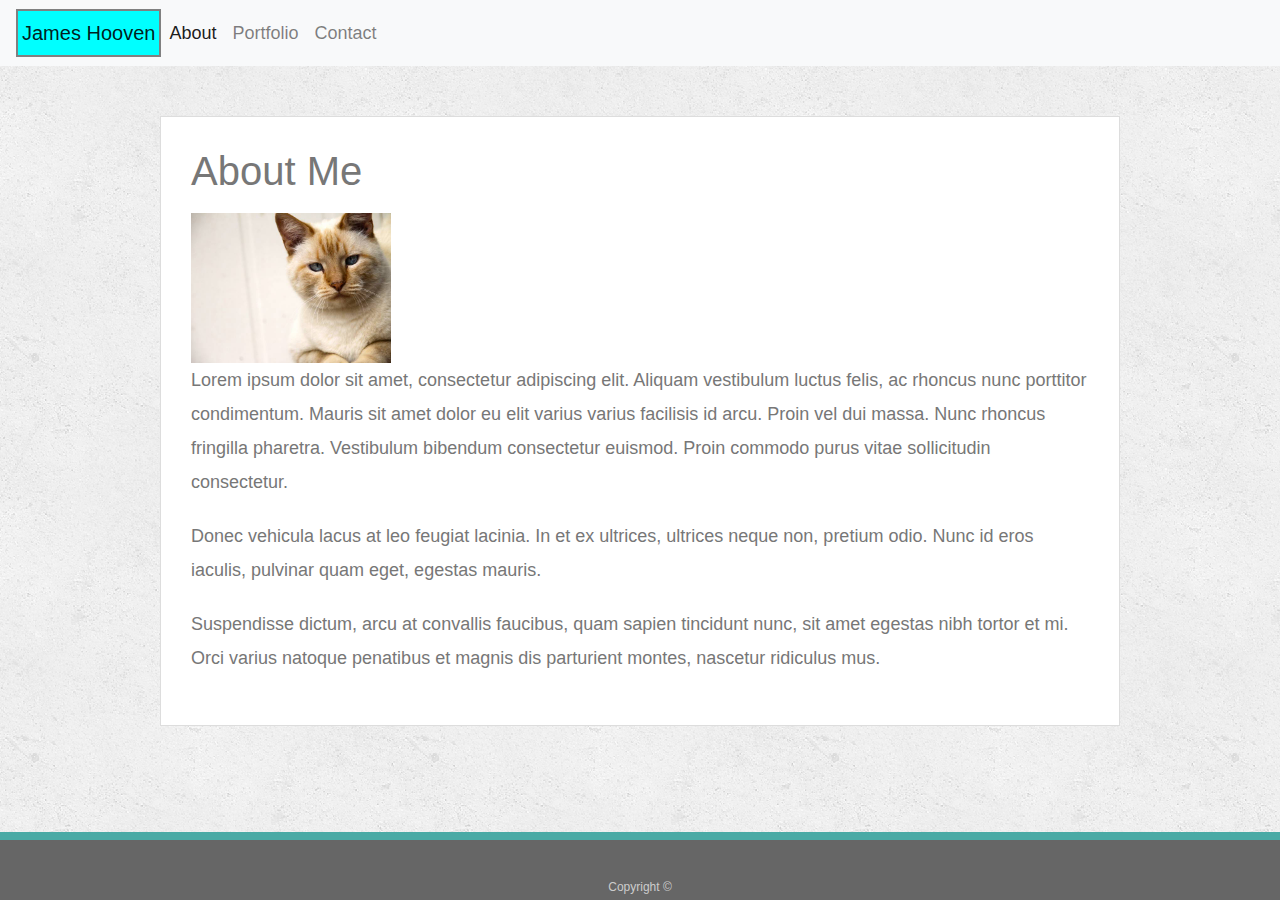
<file: index.html>
<html>

<head>
    <meta lang="en-us">
    <meta charset="UTF-8">
    <meta name="viewport" content="width=device-width, initial-scale=1.0">
    <link rel="stylesheet" href="https://stackpath.bootstrapcdn.com/bootstrap/4.4.1/css/bootstrap.min.css"
        integrity="sha384-Vkoo8x4CGsO3+Hhxv8T/Q5PaXtkKtu6ug5TOeNV6gBiFeWPGFN9MuhOf23Q9Ifjh" crossorigin="anonymous">
    <link rel="stylesheet" href="style.css" type="text/css">
    <script src="https://code.jquery.com/jquery-3.4.1.slim.min.js"
        integrity="sha384-J6qa4849blE2+poT4WnyKhv5vZF5SrPo0iEjwBvKU7imGFAV0wwj1yYfoRSJoZ+n"
        crossorigin="anonymous"></script>
    <script src="https://cdn.jsdelivr.net/npm/popper.js@1.16.0/dist/umd/popper.min.js"
        integrity="sha384-Q6E9RHvbIyZFJoft+2mJbHaEWldlvI9IOYy5n3zV9zzTtmI3UksdQRVvoxMfooAo"
        crossorigin="anonymous"></script>
    <script src="https://stackpath.bootstrapcdn.com/bootstrap/4.4.1/js/bootstrap.min.js"
        integrity="sha384-wfSDF2E50Y2D1uUdj0O3uMBJnjuUD4Ih7YwaYd1iqfktj0Uod8GCExl3Og8ifwB6"
        crossorigin="anonymous"></script>
</head>

<body>

    <nav class="navbar navbar-expand-lg navbar-light bg-light">
        <a class="navbar-brand" href="#">James Hooven</a>
        <button class="navbar-toggler" type="button" data-toggle="collapse" data-target="#navbarNav"
            aria-controls="navbarNav" aria-expanded="false" aria-label="Toggle navigation">
            <span class="navbar-toggler-icon"></span>
        </button>
        <div class="collapse navbar-collapse" id="navbarNav">
            <ul class="navbar-nav">
                <li class="nav-item active">
                    <a class="nav-link" href="index.html">About <span class="sr-only">(current)</span></a>
                </li>
                <li class="nav-item">
                    <a class="nav-link" href="portfolio.html">Portfolio</a>
                </li>
                <li class="nav-item">
                    <a class="nav-link" href="contact.html">Contact</a>
                </li>
            </ul>
        </div>
    </nav>
    <div class="container">
        <div class="row">
            <section class="col-md-12 main-section col-sm-12">
                <h1>About Me</h1>

                <img src="assets\images\cat.jpg" class="auth-image" alt="cat">

                <p>Lorem ipsum dolor sit amet, consectetur adipiscing elit. Aliquam vestibulum luctus felis, ac rhoncus
                    nunc
                    porttitor condimentum. Mauris sit amet dolor eu elit varius varius facilisis id arcu. Proin vel dui
                    massa. Nunc rhoncus fringilla pharetra. Vestibulum bibendum consectetur euismod. Proin commodo purus
                    vitae sollicitudin consectetur.</p>

                <p>Donec vehicula lacus at leo feugiat lacinia. In et ex ultrices, ultrices neque non, pretium odio.
                    Nunc id
                    eros iaculis, pulvinar quam eget, egestas mauris.</p>

                <p>Suspendisse dictum, arcu at convallis faucibus, quam sapien tincidunt nunc, sit amet egestas nibh
                    tortor
                    et mi. Orci varius natoque penatibus et magnis dis parturient montes, nascetur ridiculus mus.</p>

            </section>
        </div>
    </div>
    <footer>
        <div>
            Copyright &copy;
        </div>
    </footer>
</body>




</html>
</file>
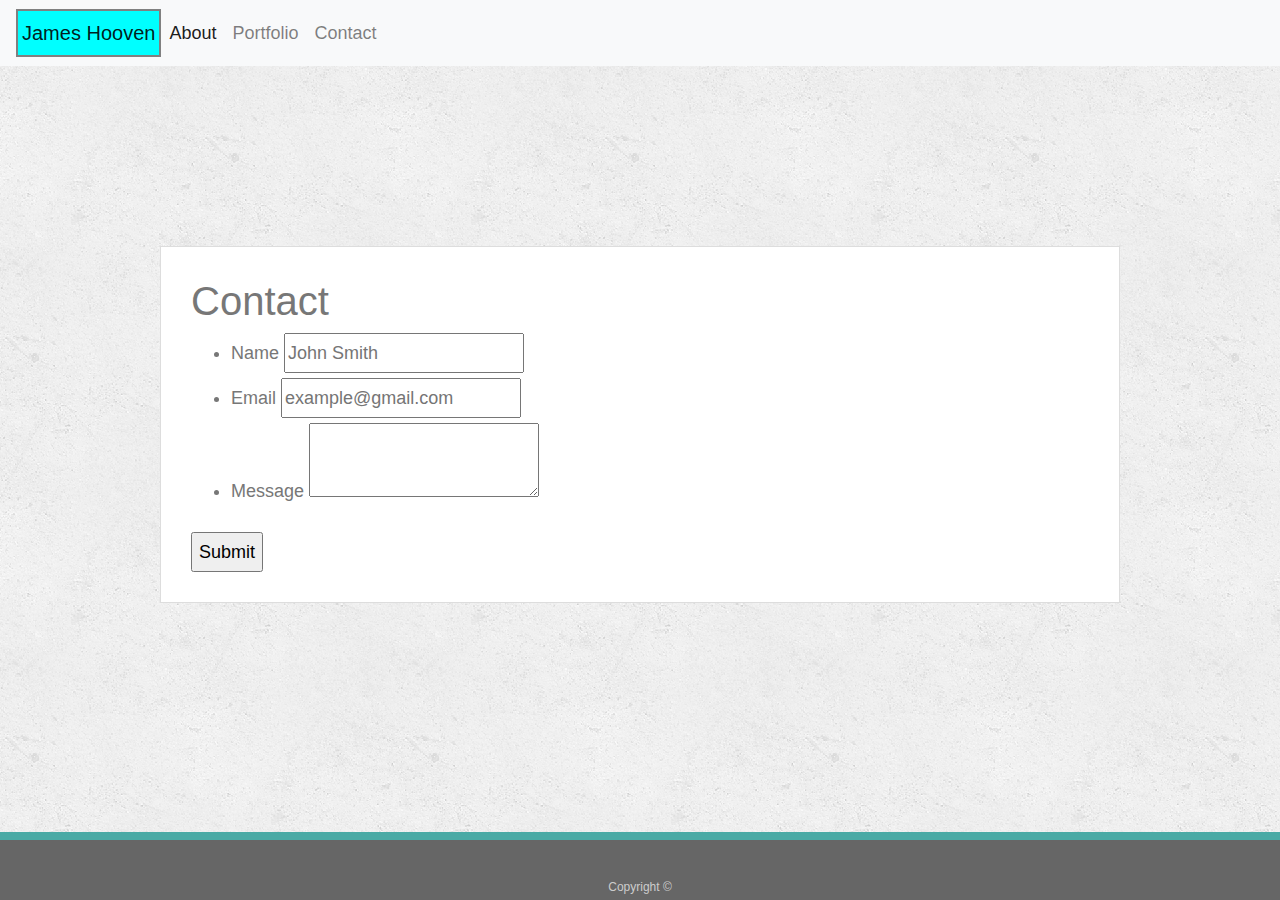
<file: contact.html>
<!doctype html>
<html lang="en-us">

<head>
  <meta charset="UTF-8">
  <title>Contact | Your Name</title>
  <link rel="stylesheet" href="https://stackpath.bootstrapcdn.com/bootstrap/4.4.1/css/bootstrap.min.css"
    integrity="sha384-Vkoo8x4CGsO3+Hhxv8T/Q5PaXtkKtu6ug5TOeNV6gBiFeWPGFN9MuhOf23Q9Ifjh" crossorigin="anonymous">
  <link rel="stylesheet" href="style.css" type="text/css">
  <script src="https://code.jquery.com/jquery-3.4.1.slim.min.js"
    integrity="sha384-J6qa4849blE2+poT4WnyKhv5vZF5SrPo0iEjwBvKU7imGFAV0wwj1yYfoRSJoZ+n"
    crossorigin="anonymous"></script>
  <script src="https://cdn.jsdelivr.net/npm/popper.js@1.16.0/dist/umd/popper.min.js"
    integrity="sha384-Q6E9RHvbIyZFJoft+2mJbHaEWldlvI9IOYy5n3zV9zzTtmI3UksdQRVvoxMfooAo"
    crossorigin="anonymous"></script>
  <script src="https://stackpath.bootstrapcdn.com/bootstrap/4.4.1/js/bootstrap.min.js"
    integrity="sha384-wfSDF2E50Y2D1uUdj0O3uMBJnjuUD4Ih7YwaYd1iqfktj0Uod8GCExl3Og8ifwB6"
    crossorigin="anonymous"></script>
</head>

<body>
  <nav class="navbar navbar-expand-lg navbar-light bg-light">
    <a class="navbar-brand" href="#">James Hooven</a>
    <button class="navbar-toggler" type="button" data-toggle="collapse" data-target="#navbarNav"
      aria-controls="navbarNav" aria-expanded="false" aria-label="Toggle navigation">
      <span class="navbar-toggler-icon"></span>
    </button>
    <div class="collapse navbar-collapse" id="navbarNav">
      <ul class="navbar-nav">
        <li class="nav-item active">
          <a class="nav-link" href="index.html">About <span class="sr-only">(current)</span></a>
        </li>
        <li class="nav-item">
          <a class="nav-link" href="portfolio.html">Portfolio</a>
        </li>
        <li class="nav-item">
          <a class="nav-link" href="contact.html">Contact</a>
        </li>
      </ul>
    </div>
  </nav>

  <div id="main-container" class="container">
    <div class="row">
      <section class="col-md-12 main-section col-sm-12">
        <h1>Contact</h1>

        <form id="contact-form">
          <ul>
            <li>
              <label for="name">Name</label>
              <input type="text" id="name" name="name" placeholder="John Smith" required="required">
            </li>
            <li>
              <label for="email">Email</label>
              <input type="email" id="email" name="email" placeholder="example@gmail.com" required="required">
            </li>
            <li>
              <label for="message">Message</label>
              <textarea id="message" name="message" required="required"></textarea>
            </li>
          </ul>
          <input type="submit">
        </form>

      </section>
    </div>
  </div>

  <footer>
    <div class="container">
      Copyright &copy;
    </div>
  </footer>
</body>

</html>
</file>
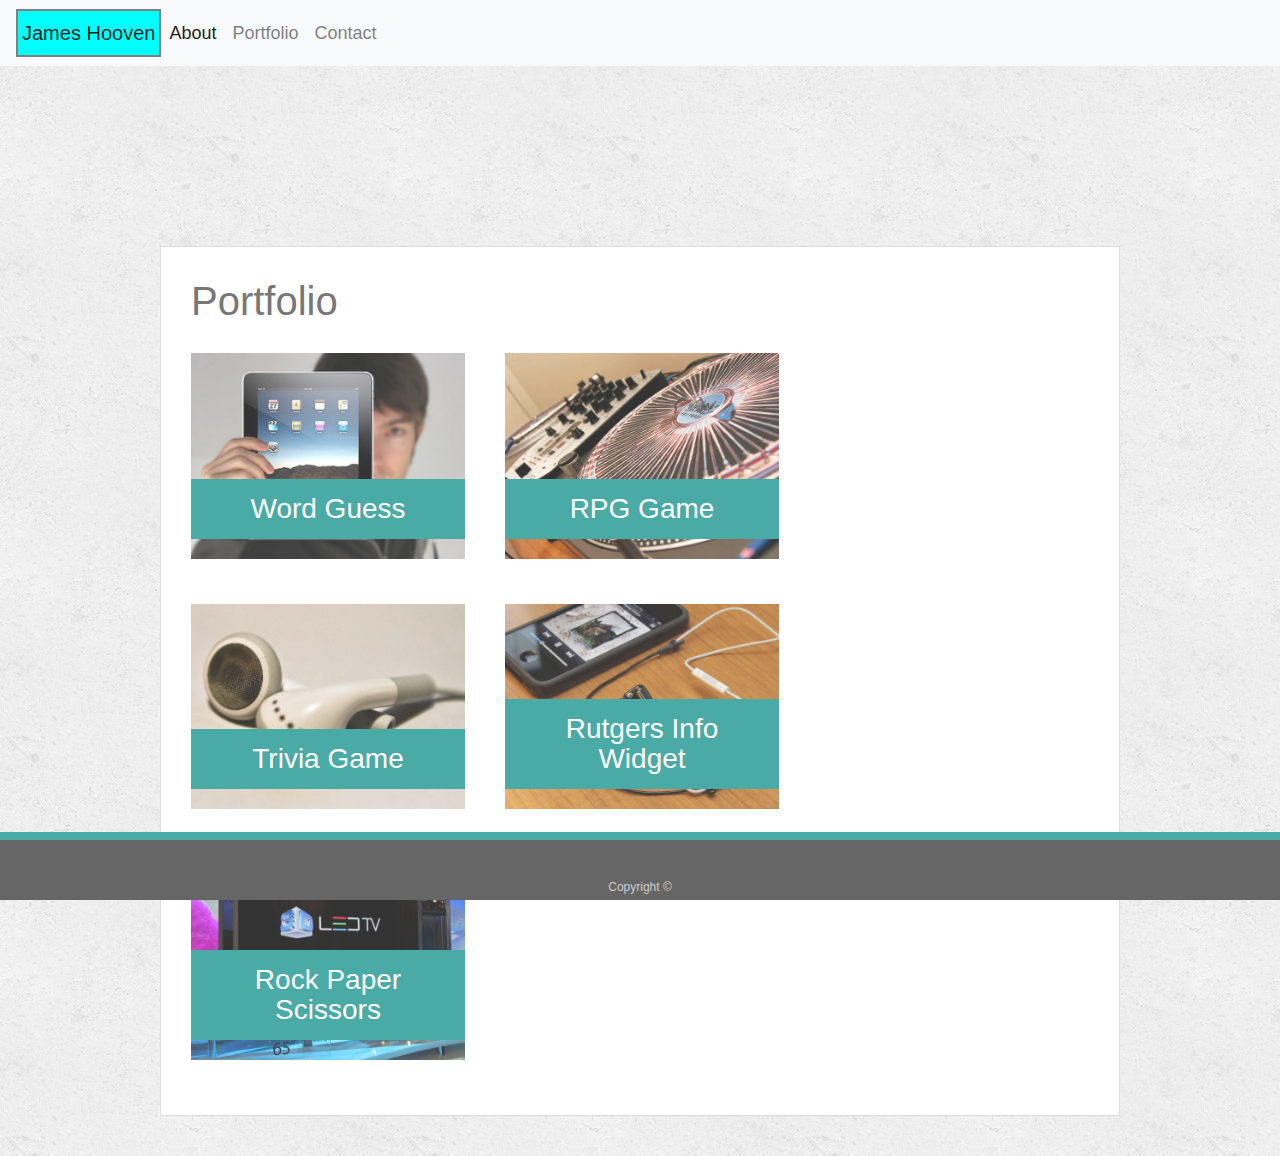
<file: portfolio.html>
<!doctype html>
<html lang="en-us">

<head>
  <meta charset="UTF-8">
  <title>Portfolio | Your Name</title>
  <link rel="stylesheet" href="https://stackpath.bootstrapcdn.com/bootstrap/4.4.1/css/bootstrap.min.css"
    integrity="sha384-Vkoo8x4CGsO3+Hhxv8T/Q5PaXtkKtu6ug5TOeNV6gBiFeWPGFN9MuhOf23Q9Ifjh" crossorigin="anonymous">
  <link rel="stylesheet" href="style.css" type="text/css">
  <script src="https://code.jquery.com/jquery-3.4.1.slim.min.js"
    integrity="sha384-J6qa4849blE2+poT4WnyKhv5vZF5SrPo0iEjwBvKU7imGFAV0wwj1yYfoRSJoZ+n"
    crossorigin="anonymous"></script>
  <script src="https://cdn.jsdelivr.net/npm/popper.js@1.16.0/dist/umd/popper.min.js"
    integrity="sha384-Q6E9RHvbIyZFJoft+2mJbHaEWldlvI9IOYy5n3zV9zzTtmI3UksdQRVvoxMfooAo"
    crossorigin="anonymous"></script>
  <script src="https://stackpath.bootstrapcdn.com/bootstrap/4.4.1/js/bootstrap.min.js"
    integrity="sha384-wfSDF2E50Y2D1uUdj0O3uMBJnjuUD4Ih7YwaYd1iqfktj0Uod8GCExl3Og8ifwB6"
    crossorigin="anonymous"></script>
</head>

<body>

  <nav class="navbar navbar-expand-lg navbar-light bg-light">
    <a class="navbar-brand" href="#">James Hooven</a>
    <button class="navbar-toggler" type="button" data-toggle="collapse" data-target="#navbarNav"
      aria-controls="navbarNav" aria-expanded="false" aria-label="Toggle navigation">
      <span class="navbar-toggler-icon"></span>
    </button>
    <div class="collapse navbar-collapse" id="navbarNav">
      <ul class="navbar-nav">
        <li class="nav-item active">
          <a class="nav-link" href="index.html">About <span class="sr-only">(current)</span></a>
        </li>
        <li class="nav-item">
          <a class="nav-link" href="portfolio.html">Portfolio</a>
        </li>
        <li class="nav-item">
          <a class="nav-link" href="contact.html">Contact</a>
        </li>
      </ul>
    </div>
  </nav>

  <div id="main-container" class="container">
    <div class="row">
      <section class="main-section col-md-12 col-sm-12">
        <h1>Portfolio</h1>

        <div class="work">
          <img src="assets/images/technics-q-c-640-480-1.jpg" alt="Word Guess">

          <h3>Word Guess</h3>
        </div>
        <div class="work">
          <img src="assets/images/technics-q-c-640-480-2.jpg" alt="RPG Game">

          <h3>RPG Game</h3>
        </div>
        <div class="work">
          <img src="assets/images/technics-q-c-640-480-5.jpg" alt="Trivia Game">

          <h3>Trivia Game</h3>
        </div>
        <div class="work">
          <img src="assets/images/technics-q-c-640-480-7.jpg" alt="Rutgers Info Widget">

          <h3>Rutgers Info Widget</h3>
        </div>
        <div class="work">
          <img src="assets/images/technics-q-c-640-480-9.jpg" alt="Rock Paper Scissors">

          <h3>Rock Paper Scissors</h3>
        </div>

      </section>
    </div>
  </div>

  <footer>
    <div class="container">
      Copyright &copy;
    </div>
  </footer>
</body>

</html>
</file>
<file: style.css>
* {
    box-sizing: border-box;
}

html{
    overflow-y: scroll
}

.navbar-brand{
    border: solid 2px gray;
    background-color: cyan;
    padding-right: 4px;
    padding-left: 4px;
    margin: auto;
}

body {
    font-family: Arial, "Helvetica Neue", Helvetica, sans-serif;
    font-size: 18px;
    line-height: 34px;
    color: #777777;
    background: url(assets/images/concrete_seamless.png);
}
  
#main-container {
    padding-top: 130px;
    min-height: calc(100vh - 70px);
}
  
.main-section {
    float: left;
    width: 100%;
    max-width: 960px;
    padding: 30px;
    margin: 50px 0 40px;
    background: #ffffff;
    border: 1px solid #dddddd;
}

.container {
    width: 100%;
    max-width: 960px;
    margin: 0 auto;
    clear: both;
}

p {
    margin-bottom: 20px;
    float: left;
}

.auth-image {
    float: left;
    width: 200px;
    height: auto;
    margin-top: 10px;
    margin-right: 25px;
}

footer {
    padding: 30px 0;
    clear: both;
    font-size: 12px;
    color: #ffffff;
    color: #cccccc;
    text-align: center;
    background: #666666;
    border-top: 8px solid #4aaaa5;
    width: 100%;
    position: fixed;
    bottom: 0px;
    height: 50px;
}


.work {
    position: relative;
    float: left;
    width: 274px;
    margin: 20px 0 25px;
    overflow: auto;
}
  
.work:nth-child(even) {
    margin-right: 40px;
}
  
.work img {  
    width: 100%;
    border: 0 none;
    opacity: 0.8;
}
  
.work h3 {  
    position: absolute;
    bottom: 20px;
    width: 100%;
    padding: 15px;
    margin-bottom: 0;
    font-weight: 300;
    line-height: 30px;
    color: #ffffff;
    text-align: center;
    background: #4aaaa5;
    border-bottom: 0;
}
  
.auth-image {  
    float: left;
    width: 200px;
    height: auto;
    margin-top: 10px;
    margin-right: 25px;
} 
   

/* 
@media screen and (max-width: 375px){
    *{
        overflow-y: scroll;
    }

    footer {
        position: relative;
        bottom: 0px;
    }
 
    .navbar-brand {
        border: solid 1px gray;
        background-color: cyan;
        padding-right: 1px;
        padding-left: 1px;
        margin-right: 0px;
        margin-left: 0px;
    }

    p {
        float: left;
    }
} */
</file>
